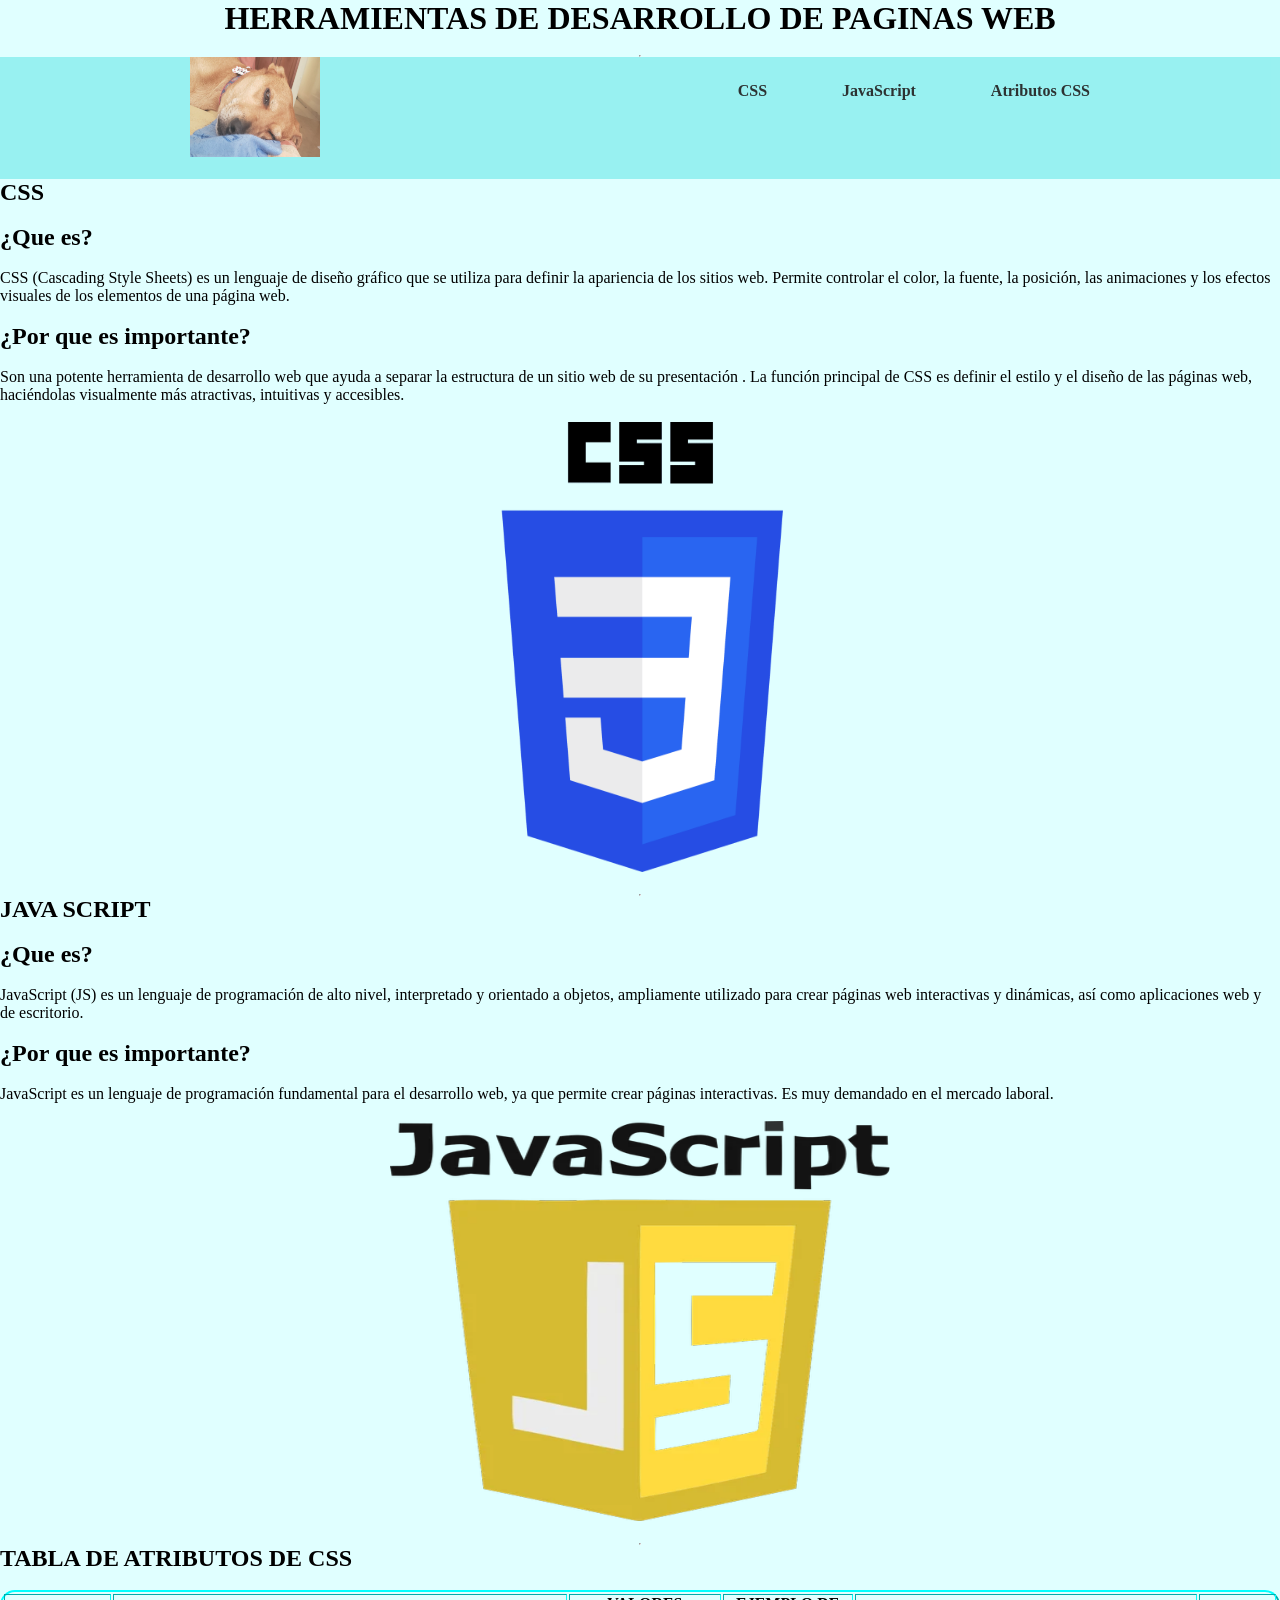
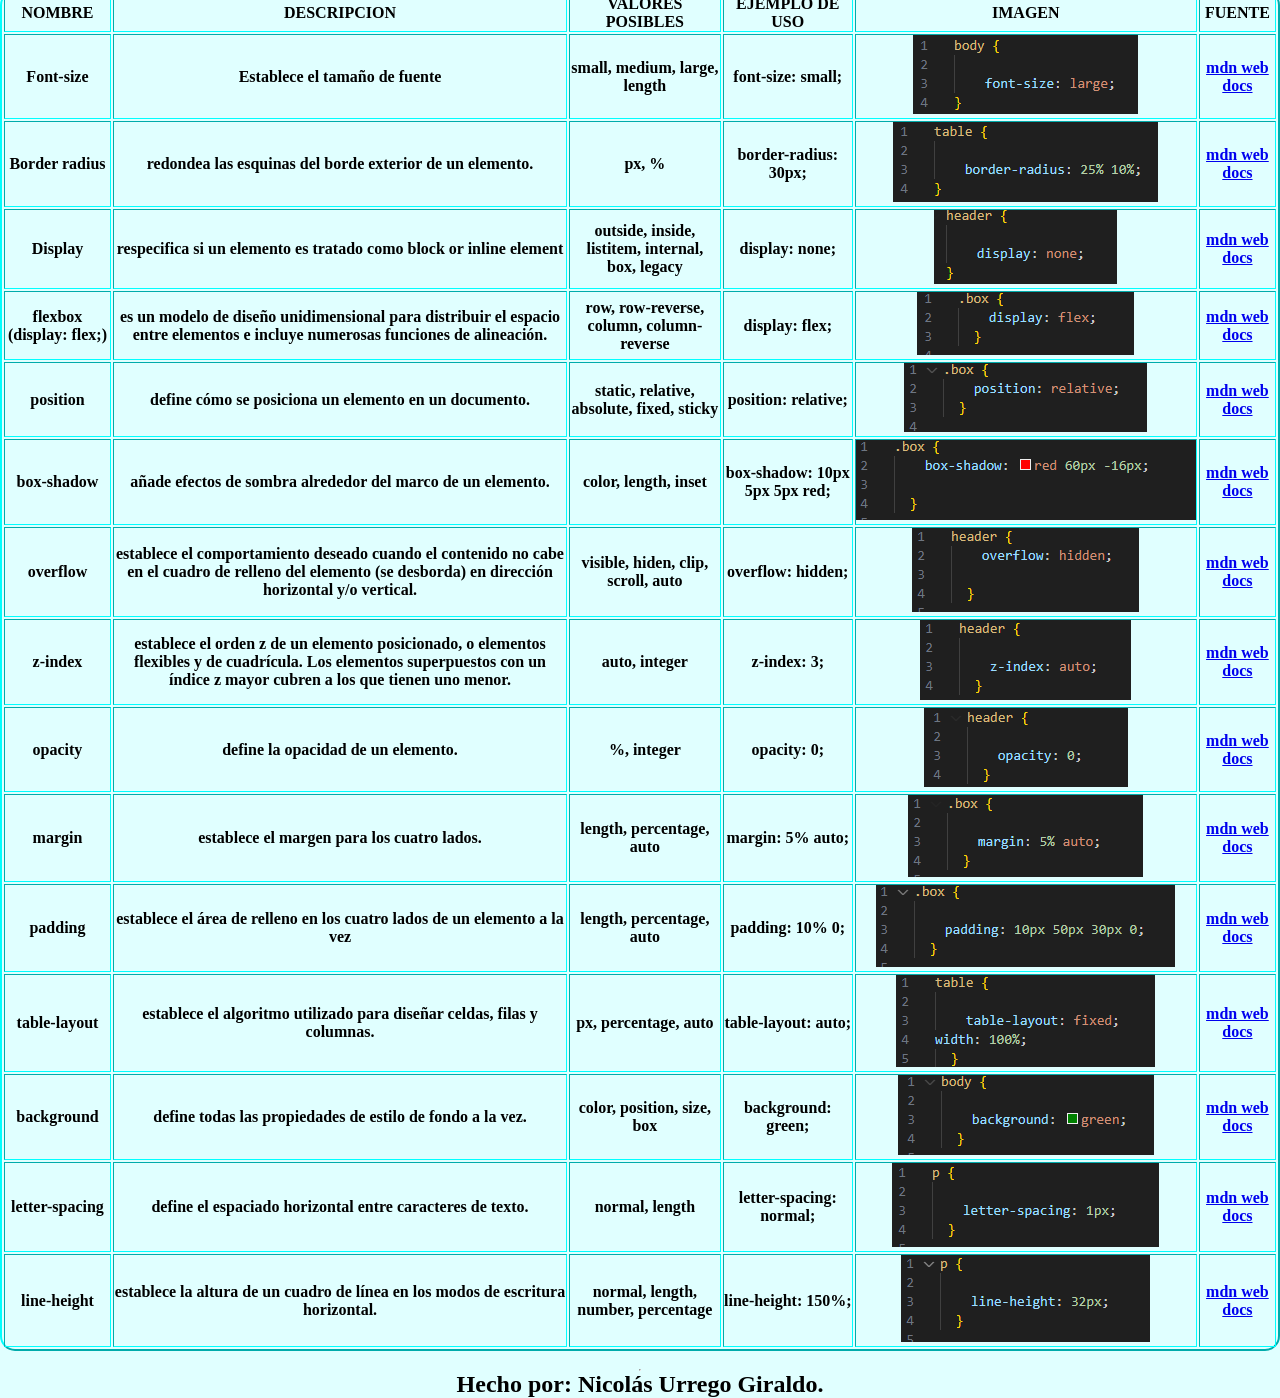
<file: index.html>
<!DOCTYPE html>
<html lang="en">
<head>
    <meta charset="UTF-8">
    <meta name="viewport" content="width=device-width, initial-scale=1.0">
    <title>tabla-css</title>
    <link rel="stylesheet" href="styles.css">
    <h1>HERRAMIENTAS DE DESARROLLO DE PAGINAS WEB</h1>
    <br>
    <hr>

</head>

<body>
    
    <!--Encabezado y menu de la pagina-->
<header>
    <div class="menu">
    <img src="IMAGENES/fafiLogo.jpeg" alt="fafiLogo" width="130"; height="100">
    <nav>
     <ul>
         <li><a href="#css">CSS</a></li>
         <li><a href="#javaScript">JavaScript</a></li>
         <li><a href="#tabla">Atributos CSS</a></li>
     </ul>
    </nav>
</div> 
    <br>
</header>

<section id="css">
<h1>CSS</h1>
<br>
<h2>¿Que es?</h2>
<br>
<p>CSS (Cascading Style Sheets) es un lenguaje de diseño gráfico que se utiliza para definir la apariencia de los sitios web. Permite controlar el color, la fuente,
     la posición, las animaciones y los efectos visuales de los elementos de una página web. </p>
     <br>
     <h2>¿Por que es importante?</h2>
     <br>
     <p>Son una potente herramienta de desarrollo web que ayuda a separar la estructura de un sitio web de su presentación .
         La función principal de CSS es definir el estilo y el diseño de las páginas web, haciéndolas visualmente más atractivas, intuitivas y accesibles.</p>
         <br>
         <div class="Imagen1">
         <center><a href="https://developer.mozilla.org/es/docs/Web/CSS"><img src="IMAGENES/CSS-Logo.png" alt="cssLogo" width="700" height="450"></a></center>
        </div>
</section>
<br>
<hr>
<section id="javaScript">
    <h1>JAVA SCRIPT</h1>
    <br>
    <h2>¿Que es?</h2>
    <br>
    <p>JavaScript (JS) es un lenguaje de programación de alto nivel, interpretado y orientado a objetos, ampliamente utilizado para crear páginas web interactivas y dinámicas,
         así como aplicaciones web y de escritorio.  </p>
         <br>
         <h2>¿Por que es importante?</h2>
         <br>
         <p>JavaScript es un lenguaje de programación fundamental para el desarrollo web, ya que permite crear páginas interactivas. Es muy demandado en el mercado laboral. </p>
             <br>
             <div class="Imagen2">
             <center><a href="https://developer.mozilla.org/es/docs/Web/JavaScript"><img src="IMAGENES/javascript.webp" alt="javascript" width="500" height="400"></a></center>
            </div>
    </section>
    <br>
    <hr>
<section id="tabla">
    <h1>TABLA DE ATRIBUTOS DE CSS</h1>
    <br>
    <center><table border="2"></center>
        <tr>
            <th>NOMBRE</th>
            <th>DESCRIPCION</th>
            <th>VALORES POSIBLES</th>
            <th>EJEMPLO DE USO</th>
            <th>IMAGEN</th>
            <th>FUENTE</th>
        </tr>
        <tr>
            <th>Font-size</th>
            <th>Establece el tamaño de fuente</th>
            <th>small, medium, large, length</th>
            <th>font-size: small;</th>
            <th><img src="IMAGENES/font-size.PNG" alt="font-size"></th>
            <th><a href="https://developer.mozilla.org/en-US/docs/Web/CSS/font-size">mdn web docs</a></th>
        </tr>
        <tr>
            <th>Border radius</th>
            <th>redondea las esquinas del borde exterior de un elemento.</th>
            <th>px, %</th>
            <th>border-radius: 30px;</th>
            <th><img src="IMAGENES/border-radius.PNG" alt="font-size"></th>
            <th><a href="https://developer.mozilla.org/en-US/docs/Web/CSS/border-radius">mdn web docs</a></th>
        </tr>
        <tr>
            <th>Display</th>
            <th>respecifica si un elemento es tratado como block or inline element</th>
            <th>outside, inside, listitem, internal, box, legacy</th>
            <th>display: none;</th>
            <th><img src="IMAGENES/display.PNG" alt="font-size"></th>
            <th><a href="https://developer.mozilla.org/es/docs/Web/CSS/display">mdn web docs</a></th>
        </tr>
        <tr>
            <th>flexbox (display: flex;)</th>
            <th>es un modelo de diseño unidimensional para distribuir el espacio entre elementos e incluye numerosas funciones de alineación.</th>
            <th>row, row-reverse, column, column-reverse</th>
            <th>display: flex;</th>
            <th><img src="IMAGENES/flexbox.PNG" alt="font-size"></th>
            <th><a href="https://developer.mozilla.org/en-US/docs/Web/CSS/CSS_flexible_box_layout/Basic_concepts_of_flexbox">mdn web docs</a></th>
        </tr>
        <tr>
            <th>position</th>
            <th>define cómo se posiciona un elemento en un documento.</th>
            <th>static, relative, absolute, fixed, sticky</th>
            <th>position: relative;</th>
            <th><img src="IMAGENES/position.PNG" alt="font-size"></th>
            <th><a href="https://developer.mozilla.org/en-US/docs/Web/CSS/position">mdn web docs</a></th>
        </tr>
        <tr>
            <th>box-shadow</th>
            <th>añade efectos de sombra alrededor del marco de un elemento.</th>
            <th>color, length, inset</th>
            <th>box-shadow: 10px 5px 5px red;</th>
            <th><img src="IMAGENES/boxshadow.PNG" alt="font-size"></th>
            <th><a href="https://developer.mozilla.org/en-US/docs/Web/CSS/box-shadow">mdn web docs</a></th>
        </tr>
        <tr>
            <th>overflow</th>
            <th>establece el comportamiento deseado cuando el contenido no cabe en el cuadro de relleno del elemento (se desborda) en dirección horizontal y/o vertical.</th>
            <th>visible, hiden, clip, scroll, auto</th>
            <th>overflow: hidden;</th>
            <th><img src="IMAGENES/overflow.PNG" alt="font-size"></th>
            <th><a href="https://developer.mozilla.org/en-US/docs/Web/CSS/overflow">mdn web docs</a></th>
        </tr>
        <tr>
            <th>z-index</th>
            <th>establece el orden z de un elemento posicionado, o elementos flexibles y de cuadrícula. Los elementos superpuestos con un índice z mayor cubren a los que tienen uno menor.</th>
            <th>auto, integer</th>
            <th>z-index: 3;</th>
            <th><img src="IMAGENES/zindex.PNG" alt="font-size"></th>
            <th><a href="https://developer.mozilla.org/en-US/docs/Web/CSS/z-index">mdn web docs</a></th>
        </tr>
        <tr>
            <th>opacity</th>
            <th>define la opacidad de un elemento.</th>
            <th>%, integer</th>
            <th>opacity: 0;</th>
            <th><img src="IMAGENES/opacity.PNG" alt="font-size"></th>
            <th><a href="https://developer.mozilla.org/en-US/docs/Web/CSS/opacity">mdn web docs</a></th>
        </tr>
        <tr>
            <th>margin</th>
            <th>establece el margen para los cuatro lados.</th>
            <th>length, percentage, auto</th>
            <th>margin: 5% auto;</th>
            <th><img src="IMAGENES/margin.PNG" alt="font-size"></th>
            <th><a href="https://developer.mozilla.org/es/docs/Web/CSS/margin">mdn web docs</a></th>
        </tr>
        <tr>
            <th>padding</th>
            <th>establece el área de relleno en los cuatro lados de un elemento a la vez</th>
            <th>length, percentage, auto</th>
            <th>padding: 10% 0;</th>
            <th><img src="IMAGENES/padding.PNG" alt="font-size"></th>
            <th><a href="https://developer.mozilla.org/en-US/docs/Web/CSS/padding">mdn web docs</a></th>
        </tr>
        <tr>
            <th>table-layout</th>
            <th>establece el algoritmo utilizado para diseñar celdas, filas y columnas.</th>
            <th>px, percentage, auto</th>
            <th>table-layout: auto;</th>
            <th><img src="IMAGENES/tablelayout.PNG" alt="font-size"></th>
            <th><a href="https://developer.mozilla.org/en-US/docs/Web/CSS/table-layout">mdn web docs</a></th>
        </tr>
        <tr>
            <th>background</th>
            <th>define todas las propiedades de estilo de fondo a la vez.</th>
            <th>color, position, size, box</th>
            <th>background: green;</th>
            <th><img src="IMAGENES/background.PNG" alt="font-size"></th>
            <th><a href="https://developer.mozilla.org/en-US/docs/Web/CSS/background">mdn web docs</a></th>
        </tr>
        <tr>
            <th>letter-spacing</th>
            <th>define el espaciado horizontal entre caracteres de texto. </th>
            <th>normal, length</th>
            <th>letter-spacing: normal;</th>
            <th><img src="IMAGENES/letterspacing.PNG" alt="font-size"></th>
            <th><a href="https://developer.mozilla.org/en-US/docs/Web/CSS/letter-spacing">mdn web docs</a></th>
        </tr>
        <tr>
            <th>line-height</th>
            <th>establece la altura de un cuadro de línea en los modos de escritura horizontal.</th>
            <th>normal, length, number, percentage</th>
            <th>line-height: 150%;</th>
            <th><img src="IMAGENES/lineheigth.PNG" alt="font-size"></th>
            <th><a href="https://developer.mozilla.org/en-US/docs/Web/CSS/line-height">mdn web docs</a></th>
        </tr>
    </table>
</section>
<br>
<hr>
</body>
<footer>
    <h2>Hecho por: Nicolás Urrego Giraldo.</h2>
</footer>
</html>
</file>
<file: styles.css>
/*Indica caracteristicas generales de la pagina*/
*{
    padding: 0;
    margin: 0;
    box-sizing: border-box;
}

/*Caracteristicas del body*/
body {

    background-color: lightcyan; /*color de fondo*/
    font-family: calibri;/*Tipo de fuente */
    display: grid;
    place-items: center;
    width: 100%;
}

/*Caracteristicas del encabezado*/
header {

background-color: rgb(135, 238, 238);
width: 100%;
clear: both; /*indica que este limpio de elementos en ambas direcciones*/
content:'' ;
display: table;
opacity: 80%;
}

/*Caracteristicas de nuestro menu*/
.menu {

    width: 900px;
    margin: 0 auto;
}

/*caracteristicas del navegador*/
nav {

    float: right;
}

/*Caracteristicas de la lista de el navegador*/
nav ul li {

    list-style: none;
    margin-left: 75px;
    padding: 25px 0;
    float: left;
}

nav ul li:hover {

    background-color: aliceblue;
    
}

/*Caracteristicas de los enlaces de las lista del navegador*/
nav ul li a {

    text-decoration: none;
    color: black;
    font-weight: bold;
}

/*Caracteristicas de las imagenes*/
.Imagen1:hover img {

transform: scale(1.3);
}

.Imagen1 img {

    transition: 0.5s ease-in-out;
}

.Imagen2:hover img {

    transform: scale(1.3);
    }
    
    .Imagen2 img {
    
        transition: 0.5s ease-in-out;
    }

/*Caracteristicas de la tabla*/
table {

    border-radius: 15px; 
    border-color: aqua;
}
</file>
